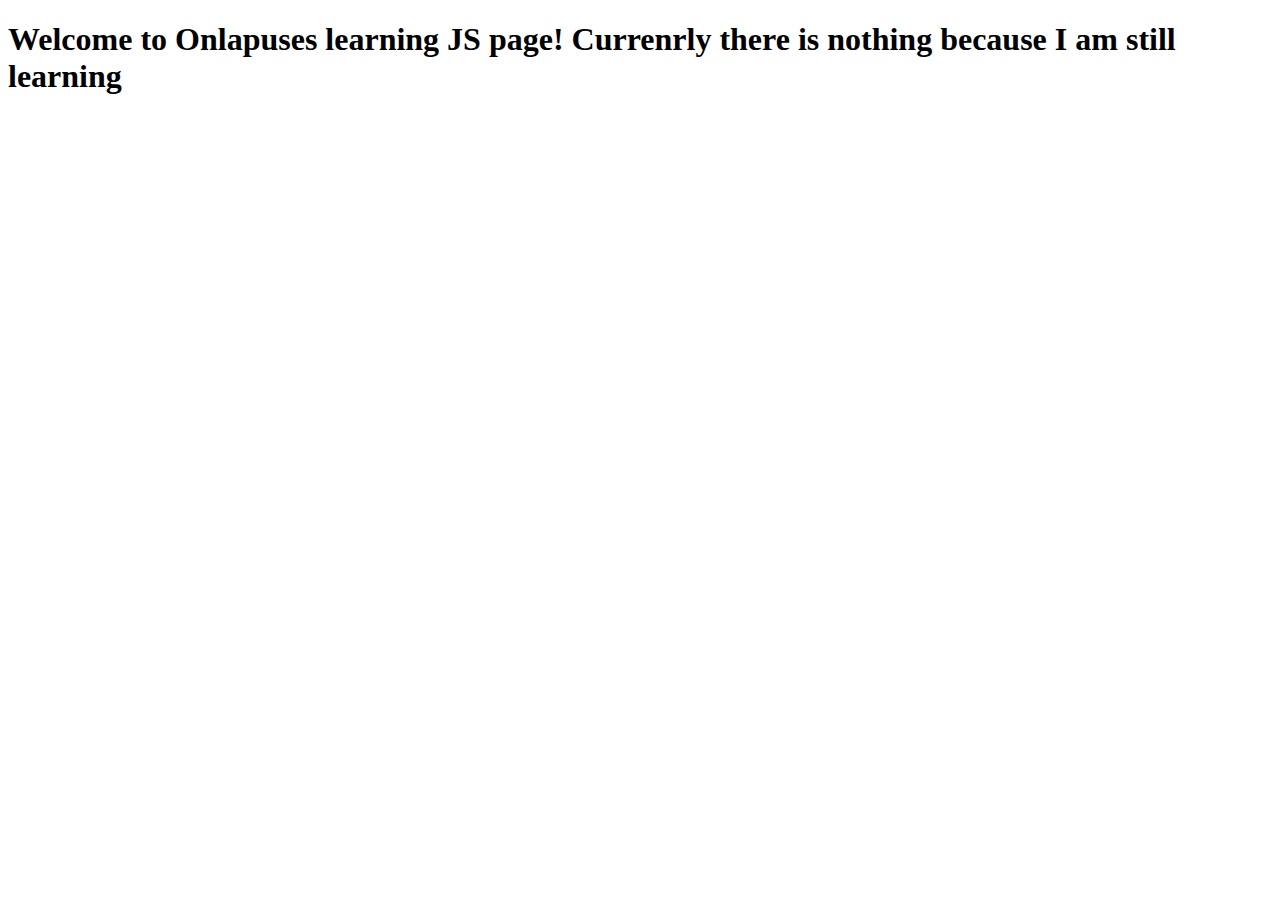
<file: index.html>
<!DOCTYPE html>
<html lang="en">
<head>
    <meta charset="UTF-8">
    <meta name="viewport" content="width=1410, initial-scale=1.0">
    <title>Document</title>
</head>
<body>
    <h1>Welcome to Onlapuses learning JS page! Currenrly there is nothing because I am still learning</h1>
</body>
</html>
</file>
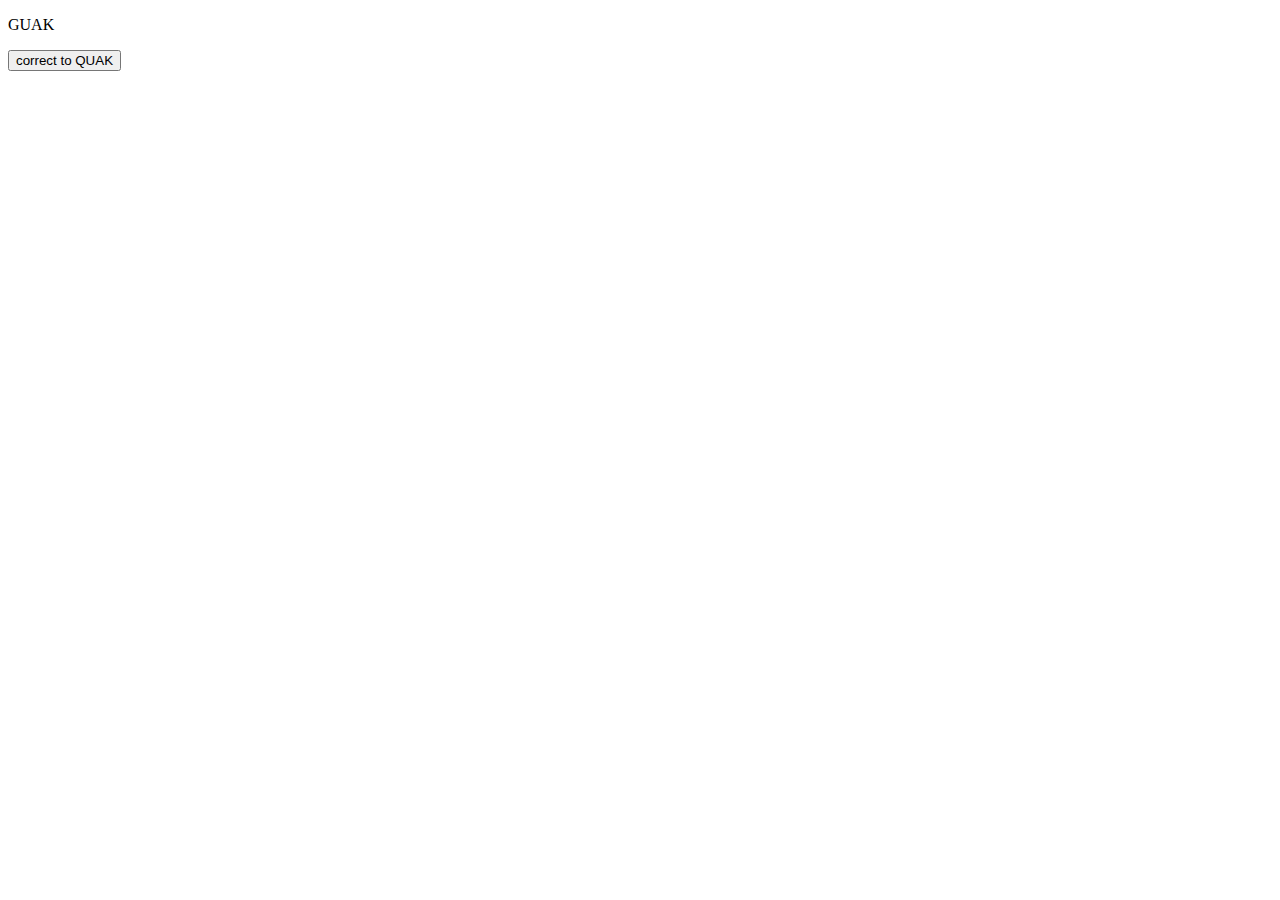
<file: common-js/main.html>
<!DOCTYPE html>
<html lang="en">
<head>
    <meta charset="UTF-8">
    <meta name="viewport" content="width=device-width, initial-scale=1.0">
    <title>Document</title>
</head>
<body>
    <p id="cool_Triple-A_Project">GUAK</p>

    <button type="button" onclick="MyShyza()">correct to QUAK</button>
    
    <script src="Beh.js"></script>

</body>
</html>
</file>
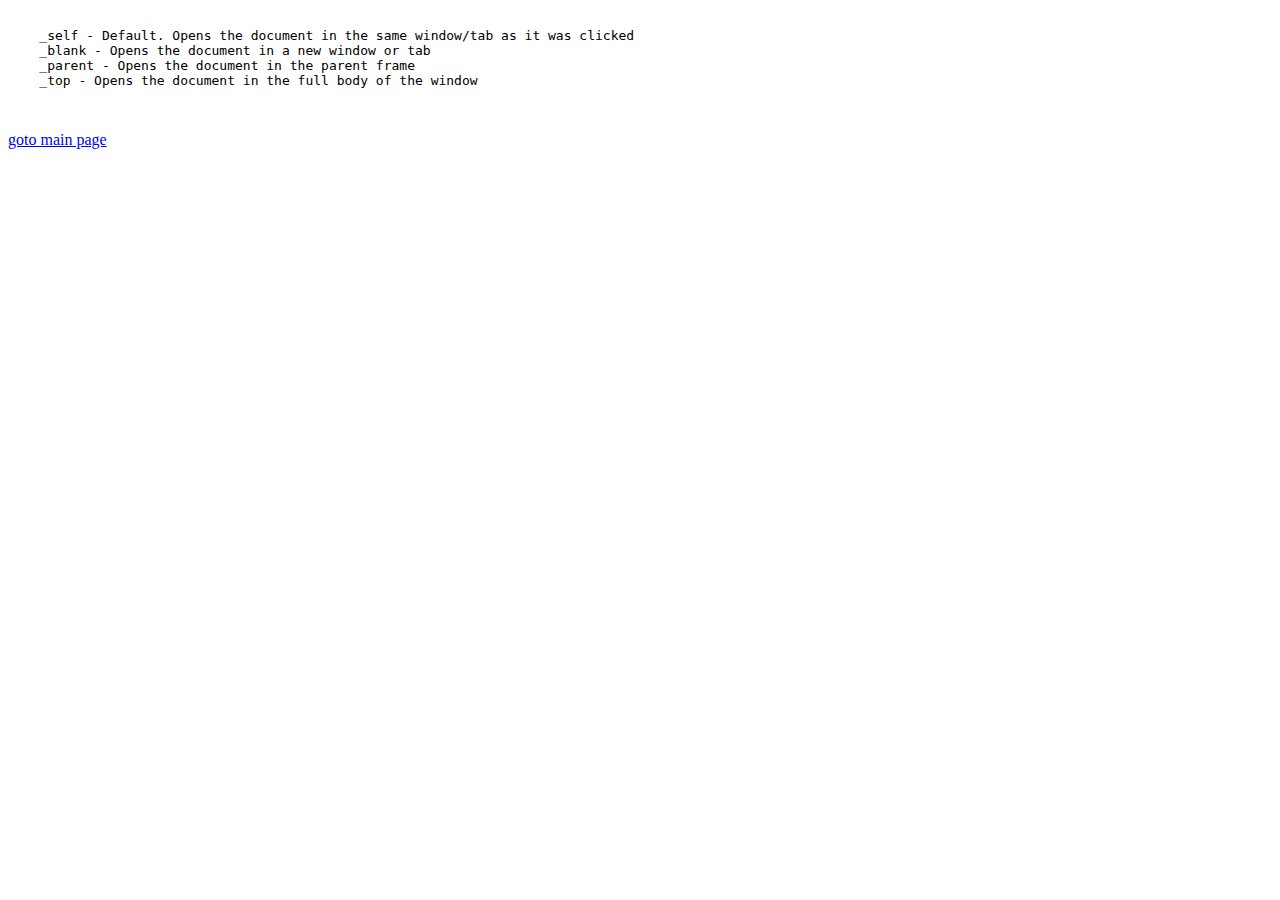
<file: no-js/html/a_reference.html>
<!DOCTYPE html>
<html lang="en">
<head>
    <meta charset="UTF-8">
    <meta name="viewport" content="width=device-width, initial-scale=1.0">
    <title>Document</title>
</head>
<body>
    <pre>
        
    _self - Default. Opens the document in the same window/tab as it was clicked
    _blank - Opens the document in a new window or tab
    _parent - Opens the document in the parent frame
    _top - Opens the document in the full body of the window

    </pre>
    <a href="../../index.html">goto main page</a>
</body>
</html>
</file>
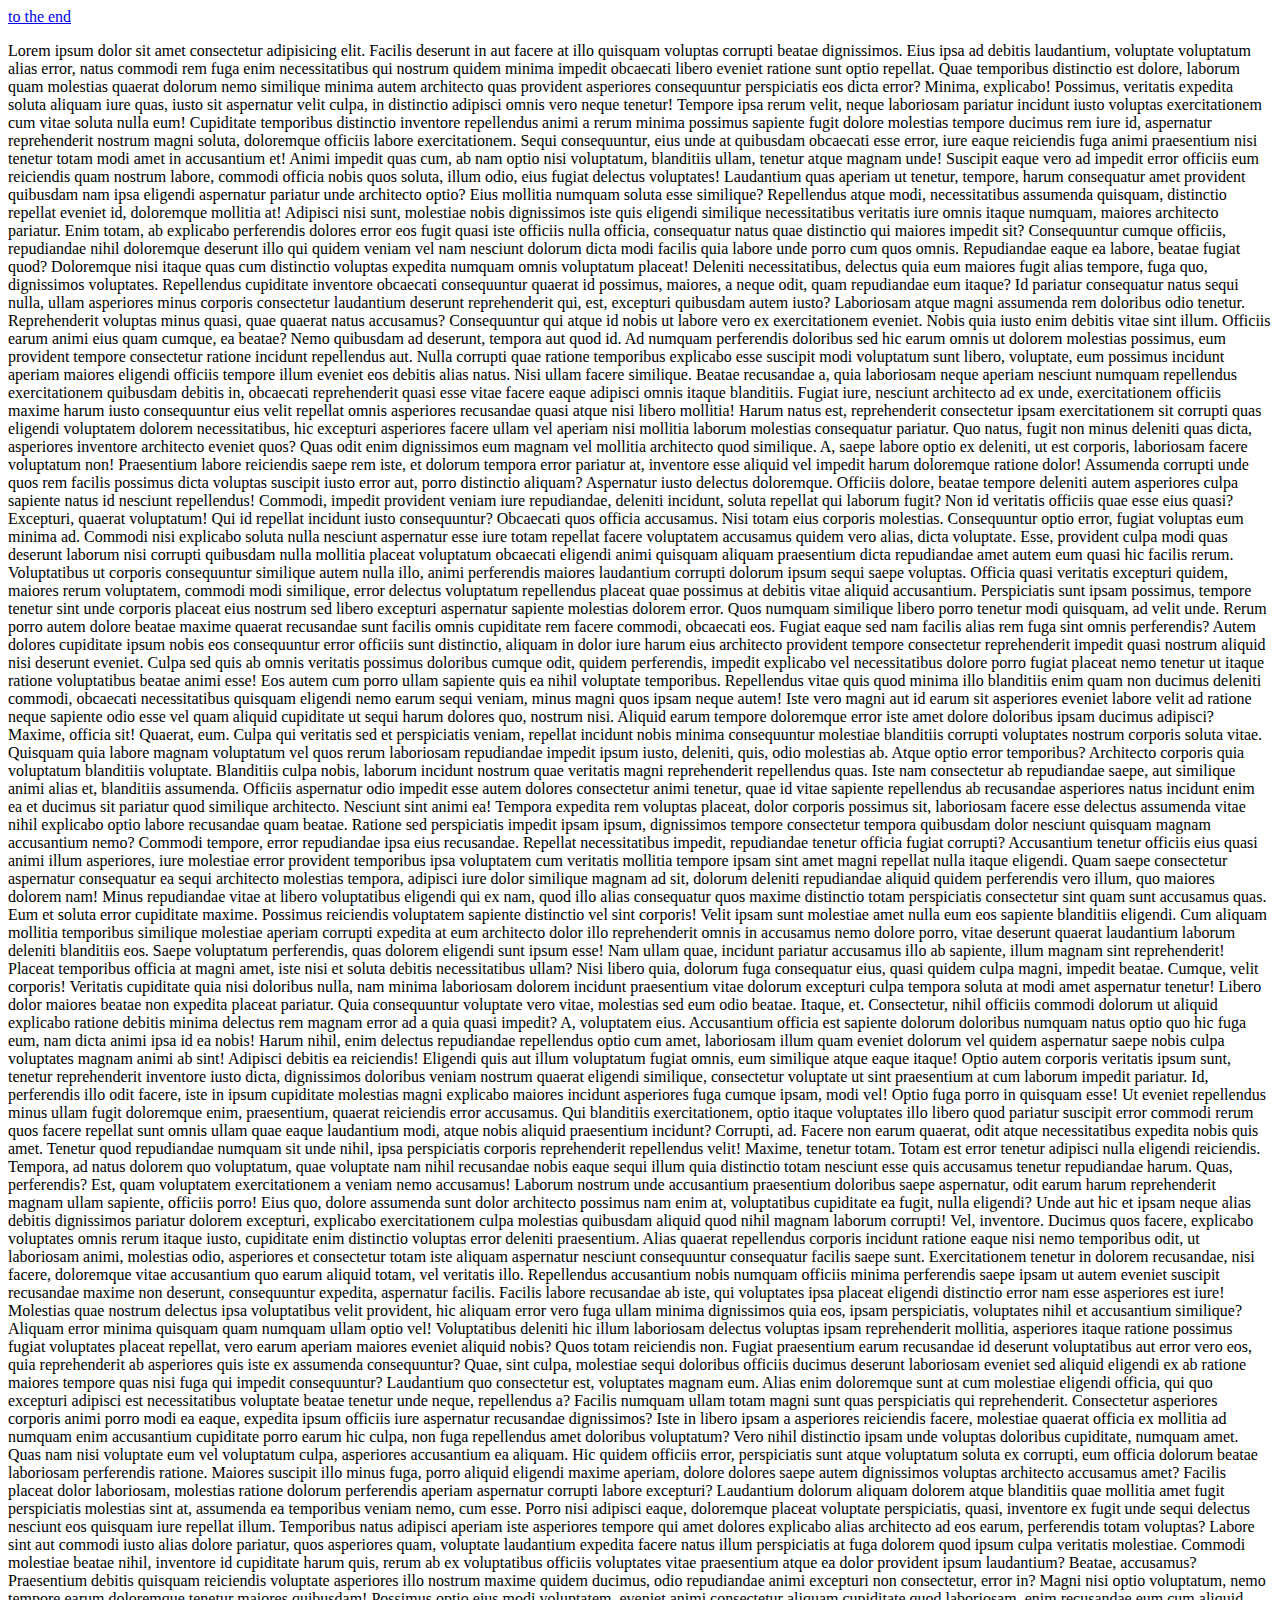
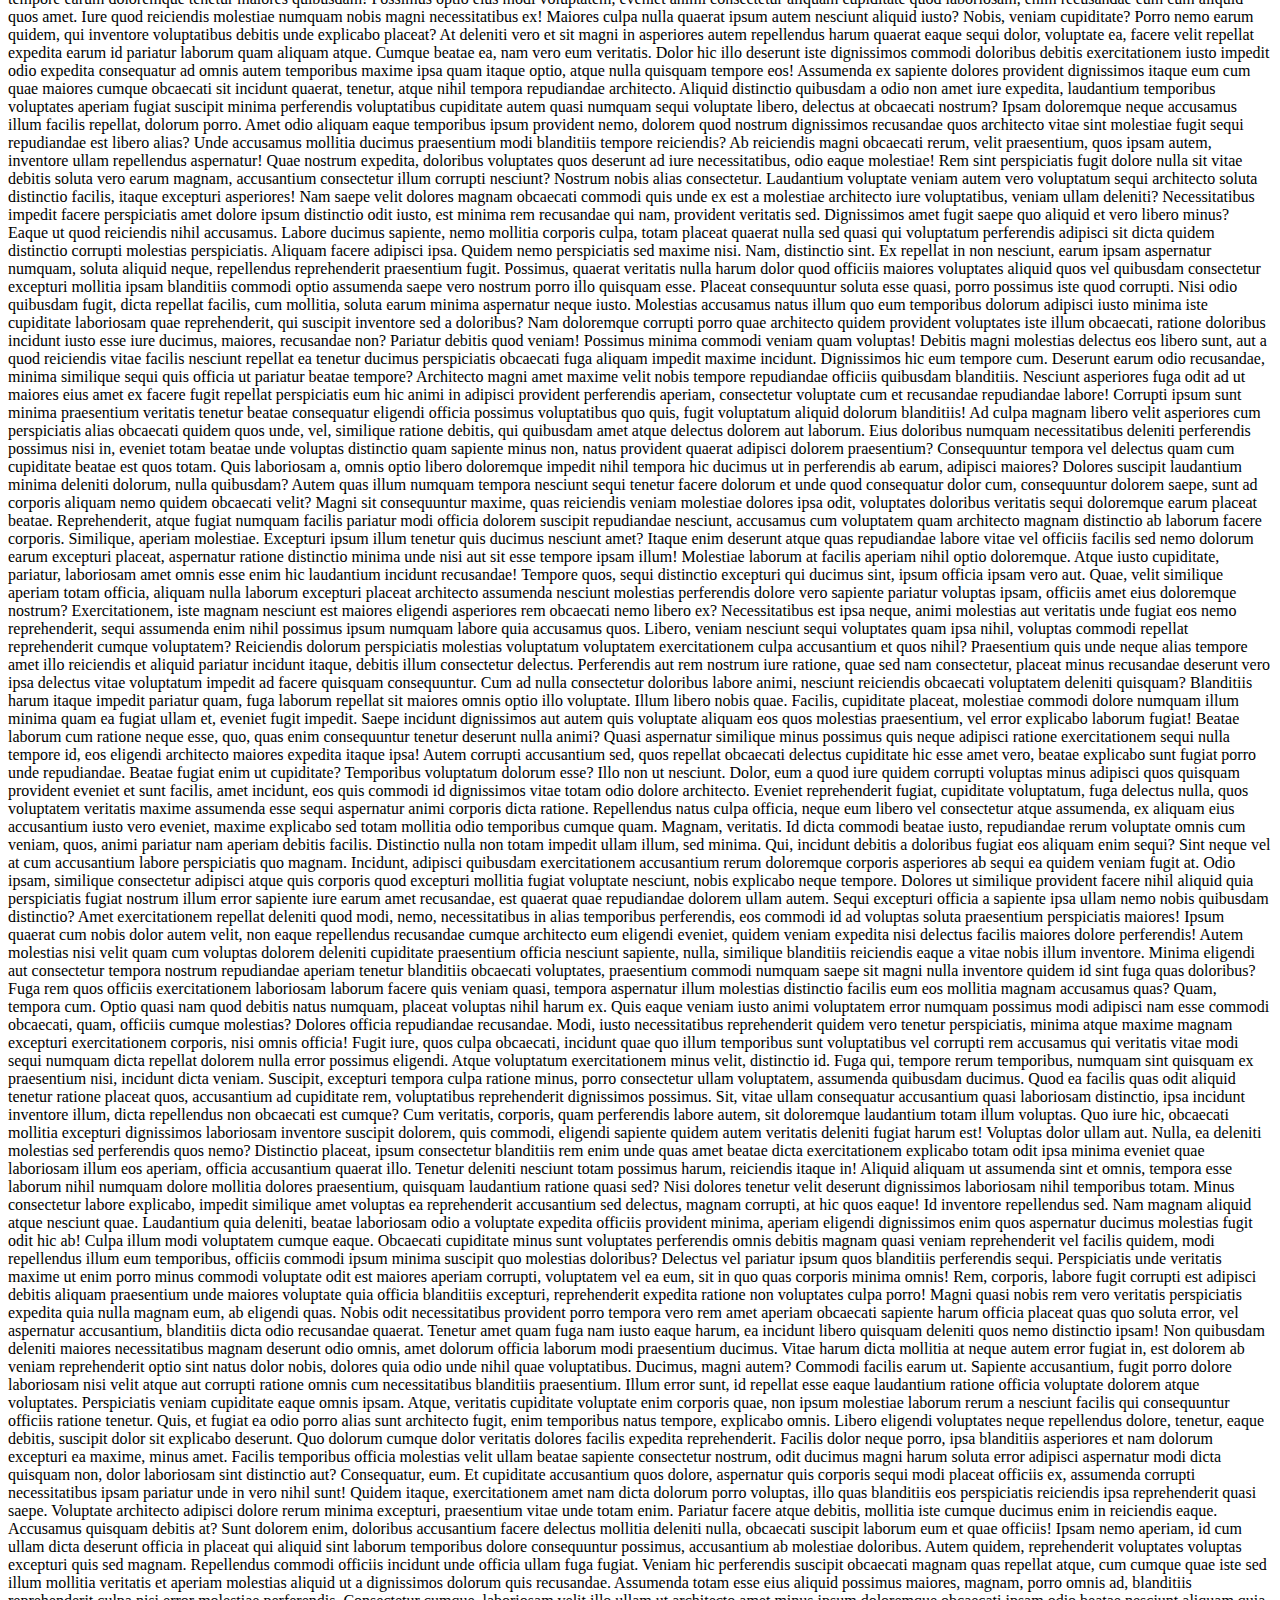
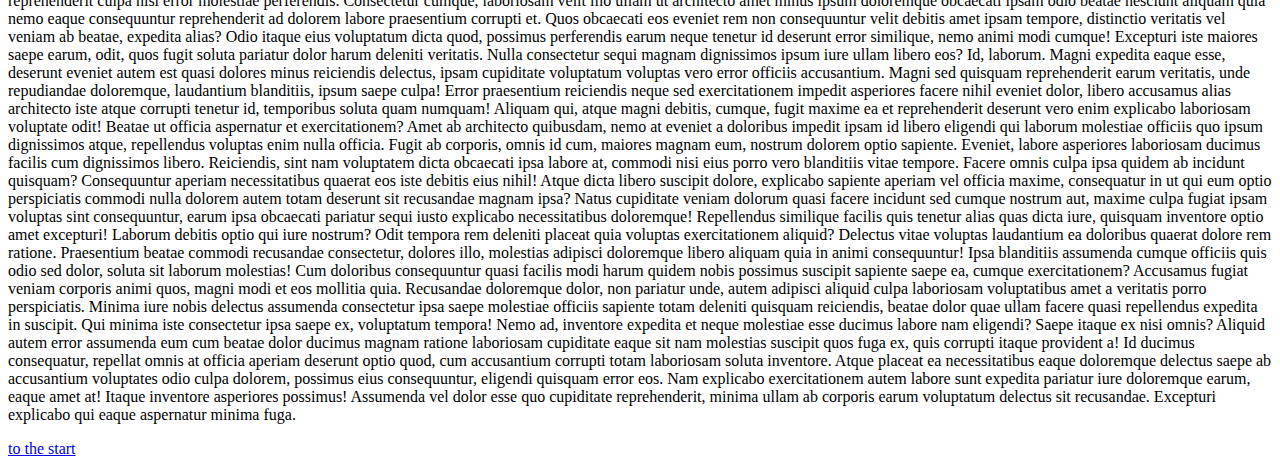
<file: no-js/html/bookmark.html>
<!DOCTYPE html>
<html lang="en">
<head>
    <meta charset="UTF-8">
    <meta name="viewport" content="width=device-width, initial-scale=1.0">
    <title>Document</title>
</head>
<body>
    <a id="start" href="#end">to the end</a>

    <p>Lorem ipsum dolor sit amet consectetur adipisicing elit. Facilis deserunt in aut facere at illo quisquam voluptas corrupti beatae dignissimos. Eius ipsa ad debitis laudantium, voluptate voluptatum alias error, natus commodi rem fuga enim necessitatibus qui nostrum quidem minima impedit obcaecati libero eveniet ratione sunt optio repellat. Quae temporibus distinctio est dolore, laborum quam molestias quaerat dolorum nemo similique minima autem architecto quas provident asperiores consequuntur perspiciatis eos dicta error? Minima, explicabo! Possimus, veritatis expedita soluta aliquam iure quas, iusto sit aspernatur velit culpa, in distinctio adipisci omnis vero neque tenetur! Tempore ipsa rerum velit, neque laboriosam pariatur incidunt iusto voluptas exercitationem cum vitae soluta nulla eum! Cupiditate temporibus distinctio inventore repellendus animi a rerum minima possimus sapiente fugit dolore molestias tempore ducimus rem iure id, aspernatur reprehenderit nostrum magni soluta, doloremque officiis labore exercitationem. Sequi consequuntur, eius unde at quibusdam obcaecati esse error, iure eaque reiciendis fuga animi praesentium nisi tenetur totam modi amet in accusantium et! Animi impedit quas cum, ab nam optio nisi voluptatum, blanditiis ullam, tenetur atque magnam unde! Suscipit eaque vero ad impedit error officiis eum reiciendis quam nostrum labore, commodi officia nobis quos soluta, illum odio, eius fugiat delectus voluptates! Laudantium quas aperiam ut tenetur, tempore, harum consequatur amet provident quibusdam nam ipsa eligendi aspernatur pariatur unde architecto optio? Eius mollitia numquam soluta esse similique? Repellendus atque modi, necessitatibus assumenda quisquam, distinctio repellat eveniet id, doloremque mollitia at! Adipisci nisi sunt, molestiae nobis dignissimos iste quis eligendi similique necessitatibus veritatis iure omnis itaque numquam, maiores architecto pariatur. Enim totam, ab explicabo perferendis dolores error eos fugit quasi iste officiis nulla officia, consequatur natus quae distinctio qui maiores impedit sit? Consequuntur cumque officiis, repudiandae nihil doloremque deserunt illo qui quidem veniam vel nam nesciunt dolorum dicta modi facilis quia labore unde porro cum quos omnis. Repudiandae eaque ea labore, beatae fugiat quod? Doloremque nisi itaque quas cum distinctio voluptas expedita numquam omnis voluptatum placeat! Deleniti necessitatibus, delectus quia eum maiores fugit alias tempore, fuga quo, dignissimos voluptates. Repellendus cupiditate inventore obcaecati consequuntur quaerat id possimus, maiores, a neque odit, quam repudiandae eum itaque? Id pariatur consequatur natus sequi nulla, ullam asperiores minus corporis consectetur laudantium deserunt reprehenderit qui, est, excepturi quibusdam autem iusto? Laboriosam atque magni assumenda rem doloribus odio tenetur. Reprehenderit voluptas minus quasi, quae quaerat natus accusamus? Consequuntur qui atque id nobis ut labore vero ex exercitationem eveniet. Nobis quia iusto enim debitis vitae sint illum. Officiis earum animi eius quam cumque, ea beatae? Nemo quibusdam ad deserunt, tempora aut quod id. Ad numquam perferendis doloribus sed hic earum omnis ut dolorem molestias possimus, eum provident tempore consectetur ratione incidunt repellendus aut. Nulla corrupti quae ratione temporibus explicabo esse suscipit modi voluptatum sunt libero, voluptate, eum possimus incidunt aperiam maiores eligendi officiis tempore illum eveniet eos debitis alias natus. Nisi ullam facere similique. Beatae recusandae a, quia laboriosam neque aperiam nesciunt numquam repellendus exercitationem quibusdam debitis in, obcaecati reprehenderit quasi esse vitae facere eaque adipisci omnis itaque blanditiis. Fugiat iure, nesciunt architecto ad ex unde, exercitationem officiis maxime harum iusto consequuntur eius velit repellat omnis asperiores recusandae quasi atque nisi libero mollitia! Harum natus est, reprehenderit consectetur ipsam exercitationem sit corrupti quas eligendi voluptatem dolorem necessitatibus, hic excepturi asperiores facere ullam vel aperiam nisi mollitia laborum molestias consequatur pariatur. Quo natus, fugit non minus deleniti quas dicta, asperiores inventore architecto eveniet quos? Quas odit enim dignissimos eum magnam vel mollitia architecto quod similique. A, saepe labore optio ex deleniti, ut est corporis, laboriosam facere voluptatum non! Praesentium labore reiciendis saepe rem iste, et dolorum tempora error pariatur at, inventore esse aliquid vel impedit harum doloremque ratione dolor! Assumenda corrupti unde quos rem facilis possimus dicta voluptas suscipit iusto error aut, porro distinctio aliquam? Aspernatur iusto delectus doloremque. Officiis dolore, beatae tempore deleniti autem asperiores culpa sapiente natus id nesciunt repellendus! Commodi, impedit provident veniam iure repudiandae, deleniti incidunt, soluta repellat qui laborum fugit? Non id veritatis officiis quae esse eius quasi? Excepturi, quaerat voluptatum! Qui id repellat incidunt iusto consequuntur? Obcaecati quos officia accusamus. Nisi totam eius corporis molestias. Consequuntur optio error, fugiat voluptas eum minima ad. Commodi nisi explicabo soluta nulla nesciunt aspernatur esse iure totam repellat facere voluptatem accusamus quidem vero alias, dicta voluptate. Esse, provident culpa modi quas deserunt laborum nisi corrupti quibusdam nulla mollitia placeat voluptatum obcaecati eligendi animi quisquam aliquam praesentium dicta repudiandae amet autem eum quasi hic facilis rerum. Voluptatibus ut corporis consequuntur similique autem nulla illo, animi perferendis maiores laudantium corrupti dolorum ipsum sequi saepe voluptas. Officia quasi veritatis excepturi quidem, maiores rerum voluptatem, commodi modi similique, error delectus voluptatum repellendus placeat quae possimus at debitis vitae aliquid accusantium. Perspiciatis sunt ipsam possimus, tempore tenetur sint unde corporis placeat eius nostrum sed libero excepturi aspernatur sapiente molestias dolorem error. Quos numquam similique libero porro tenetur modi quisquam, ad velit unde. Rerum porro autem dolore beatae maxime quaerat recusandae sunt facilis omnis cupiditate rem facere commodi, obcaecati eos. Fugiat eaque sed nam facilis alias rem fuga sint omnis perferendis? Autem dolores cupiditate ipsum nobis eos consequuntur error officiis sunt distinctio, aliquam in dolor iure harum eius architecto provident tempore consectetur reprehenderit impedit quasi nostrum aliquid nisi deserunt eveniet. Culpa sed quis ab omnis veritatis possimus doloribus cumque odit, quidem perferendis, impedit explicabo vel necessitatibus dolore porro fugiat placeat nemo tenetur ut itaque ratione voluptatibus beatae animi esse! Eos autem cum porro ullam sapiente quis ea nihil voluptate temporibus. Repellendus vitae quis quod minima illo blanditiis enim quam non ducimus deleniti commodi, obcaecati necessitatibus quisquam eligendi nemo earum sequi veniam, minus magni quos ipsam neque autem! Iste vero magni aut id earum sit asperiores eveniet labore velit ad ratione neque sapiente odio esse vel quam aliquid cupiditate ut sequi harum dolores quo, nostrum nisi. Aliquid earum tempore doloremque error iste amet dolore doloribus ipsam ducimus adipisci? Maxime, officia sit! Quaerat, eum. Culpa qui veritatis sed et perspiciatis veniam, repellat incidunt nobis minima consequuntur molestiae blanditiis corrupti voluptates nostrum corporis soluta vitae. Quisquam quia labore magnam voluptatum vel quos rerum laboriosam repudiandae impedit ipsum iusto, deleniti, quis, odio molestias ab. Atque optio error temporibus? Architecto corporis quia voluptatum blanditiis voluptate. Blanditiis culpa nobis, laborum incidunt nostrum quae veritatis magni reprehenderit repellendus quas. Iste nam consectetur ab repudiandae saepe, aut similique animi alias et, blanditiis assumenda. Officiis aspernatur odio impedit esse autem dolores consectetur animi tenetur, quae id vitae sapiente repellendus ab recusandae asperiores natus incidunt enim ea et ducimus sit pariatur quod similique architecto. Nesciunt sint animi ea! Tempora expedita rem voluptas placeat, dolor corporis possimus sit, laboriosam facere esse delectus assumenda vitae nihil explicabo optio labore recusandae quam beatae. Ratione sed perspiciatis impedit ipsam ipsum, dignissimos tempore consectetur tempora quibusdam dolor nesciunt quisquam magnam accusantium nemo? Commodi tempore, error repudiandae ipsa eius recusandae. Repellat necessitatibus impedit, repudiandae tenetur officia fugiat corrupti? Accusantium tenetur officiis eius quasi animi illum asperiores, iure molestiae error provident temporibus ipsa voluptatem cum veritatis mollitia tempore ipsam sint amet magni repellat nulla itaque eligendi. Quam saepe consectetur aspernatur consequatur ea sequi architecto molestias tempora, adipisci iure dolor similique magnam ad sit, dolorum deleniti repudiandae aliquid quidem perferendis vero illum, quo maiores dolorem nam! Minus repudiandae vitae at libero voluptatibus eligendi qui ex nam, quod illo alias consequatur quos maxime distinctio totam perspiciatis consectetur sint quam sunt accusamus quas. Eum et soluta error cupiditate maxime. Possimus reiciendis voluptatem sapiente distinctio vel sint corporis! Velit ipsam sunt molestiae amet nulla eum eos sapiente blanditiis eligendi. Cum aliquam mollitia temporibus similique molestiae aperiam corrupti expedita at eum architecto dolor illo reprehenderit omnis in accusamus nemo dolore porro, vitae deserunt quaerat laudantium laborum deleniti blanditiis eos. Saepe voluptatum perferendis, quas dolorem eligendi sunt ipsum esse! Nam ullam quae, incidunt pariatur accusamus illo ab sapiente, illum magnam sint reprehenderit! Placeat temporibus officia at magni amet, iste nisi et soluta debitis necessitatibus ullam? Nisi libero quia, dolorum fuga consequatur eius, quasi quidem culpa magni, impedit beatae. Cumque, velit corporis! Veritatis cupiditate quia nisi doloribus nulla, nam minima laboriosam dolorem incidunt praesentium vitae dolorum excepturi culpa tempora soluta at modi amet aspernatur tenetur! Libero dolor maiores beatae non expedita placeat pariatur. Quia consequuntur voluptate vero vitae, molestias sed eum odio beatae. Itaque, et. Consectetur, nihil officiis commodi dolorum ut aliquid explicabo ratione debitis minima delectus rem magnam error ad a quia quasi impedit? A, voluptatem eius. Accusantium officia est sapiente dolorum doloribus numquam natus optio quo hic fuga eum, nam dicta animi ipsa id ea nobis! Harum nihil, enim delectus repudiandae repellendus optio cum amet, laboriosam illum quam eveniet dolorum vel quidem aspernatur saepe nobis culpa voluptates magnam animi ab sint! Adipisci debitis ea reiciendis! Eligendi quis aut illum voluptatum fugiat omnis, eum similique atque eaque itaque! Optio autem corporis veritatis ipsum sunt, tenetur reprehenderit inventore iusto dicta, dignissimos doloribus veniam nostrum quaerat eligendi similique, consectetur voluptate ut sint praesentium at cum laborum impedit pariatur. Id, perferendis illo odit facere, iste in ipsum cupiditate molestias magni explicabo maiores incidunt asperiores fuga cumque ipsam, modi vel! Optio fuga porro in quisquam esse! Ut eveniet repellendus minus ullam fugit doloremque enim, praesentium, quaerat reiciendis error accusamus. Qui blanditiis exercitationem, optio itaque voluptates illo libero quod pariatur suscipit error commodi rerum quos facere repellat sunt omnis ullam quae eaque laudantium modi, atque nobis aliquid praesentium incidunt? Corrupti, ad. Facere non earum quaerat, odit atque necessitatibus expedita nobis quis amet. Tenetur quod repudiandae numquam sit unde nihil, ipsa perspiciatis corporis reprehenderit repellendus velit! Maxime, tenetur totam. Totam est error tenetur adipisci nulla eligendi reiciendis. Tempora, ad natus dolorem quo voluptatum, quae voluptate nam nihil recusandae nobis eaque sequi illum quia distinctio totam nesciunt esse quis accusamus tenetur repudiandae harum. Quas, perferendis? Est, quam voluptatem exercitationem a veniam nemo accusamus! Laborum nostrum unde accusantium praesentium doloribus saepe aspernatur, odit earum harum reprehenderit magnam ullam sapiente, officiis porro! Eius quo, dolore assumenda sunt dolor architecto possimus nam enim at, voluptatibus cupiditate ea fugit, nulla eligendi? Unde aut hic et ipsam neque alias debitis dignissimos pariatur dolorem excepturi, explicabo exercitationem culpa molestias quibusdam aliquid quod nihil magnam laborum corrupti! Vel, inventore. Ducimus quos facere, explicabo voluptates omnis rerum itaque iusto, cupiditate enim distinctio voluptas error deleniti praesentium. Alias quaerat repellendus corporis incidunt ratione eaque nisi nemo temporibus odit, ut laboriosam animi, molestias odio, asperiores et consectetur totam iste aliquam aspernatur nesciunt consequuntur consequatur facilis saepe sunt. Exercitationem tenetur in dolorem recusandae, nisi facere, doloremque vitae accusantium quo earum aliquid totam, vel veritatis illo. Repellendus accusantium nobis numquam officiis minima perferendis saepe ipsam ut autem eveniet suscipit recusandae maxime non deserunt, consequuntur expedita, aspernatur facilis. Facilis labore recusandae ab iste, qui voluptates ipsa placeat eligendi distinctio error nam esse asperiores est iure! Molestias quae nostrum delectus ipsa voluptatibus velit provident, hic aliquam error vero fuga ullam minima dignissimos quia eos, ipsam perspiciatis, voluptates nihil et accusantium similique? Aliquam error minima quisquam quam numquam ullam optio vel! Voluptatibus deleniti hic illum laboriosam delectus voluptas ipsam reprehenderit mollitia, asperiores itaque ratione possimus fugiat voluptates placeat repellat, vero earum aperiam maiores eveniet aliquid nobis? Quos totam reiciendis non. Fugiat praesentium earum recusandae id deserunt voluptatibus aut error vero eos, quia reprehenderit ab asperiores quis iste ex assumenda consequuntur? Quae, sint culpa, molestiae sequi doloribus officiis ducimus deserunt laboriosam eveniet sed aliquid eligendi ex ab ratione maiores tempore quas nisi fuga qui impedit consequuntur? Laudantium quo consectetur est, voluptates magnam eum. Alias enim doloremque sunt at cum molestiae eligendi officia, qui quo excepturi adipisci est necessitatibus voluptate beatae tenetur unde neque, repellendus a? Facilis numquam ullam totam magni sunt quas perspiciatis qui reprehenderit. Consectetur asperiores corporis animi porro modi ea eaque, expedita ipsum officiis iure aspernatur recusandae dignissimos? Iste in libero ipsam a asperiores reiciendis facere, molestiae quaerat officia ex mollitia ad numquam enim accusantium cupiditate porro earum hic culpa, non fuga repellendus amet doloribus voluptatum? Vero nihil distinctio ipsam unde voluptas doloribus cupiditate, numquam amet. Quas nam nisi voluptate eum vel voluptatum culpa, asperiores accusantium ea aliquam. Hic quidem officiis error, perspiciatis sunt atque voluptatum soluta ex corrupti, eum officia dolorum beatae laboriosam perferendis ratione. Maiores suscipit illo minus fuga, porro aliquid eligendi maxime aperiam, dolore dolores saepe autem dignissimos voluptas architecto accusamus amet? Facilis placeat dolor laboriosam, molestias ratione dolorum perferendis aperiam aspernatur corrupti labore excepturi? Laudantium dolorum aliquam dolorem atque blanditiis quae mollitia amet fugit perspiciatis molestias sint at, assumenda ea temporibus veniam nemo, cum esse. Porro nisi adipisci eaque, doloremque placeat voluptate perspiciatis, quasi, inventore ex fugit unde sequi delectus nesciunt eos quisquam iure repellat illum. Temporibus natus adipisci aperiam iste asperiores tempore qui amet dolores explicabo alias architecto ad eos earum, perferendis totam voluptas? Labore sint aut commodi iusto alias dolore pariatur, quos asperiores quam, voluptate laudantium expedita facere natus illum perspiciatis at fuga dolorem quod ipsum culpa veritatis molestiae. Commodi molestiae beatae nihil, inventore id cupiditate harum quis, rerum ab ex voluptatibus officiis voluptates vitae praesentium atque ea dolor provident ipsum laudantium? Beatae, accusamus? Praesentium debitis quisquam reiciendis voluptate asperiores illo nostrum maxime quidem ducimus, odio repudiandae animi excepturi non consectetur, error in? Magni nisi optio voluptatum, nemo tempore earum doloremque tenetur maiores quibusdam! Possimus optio eius modi voluptatem, eveniet animi consectetur aliquam cupiditate quod laboriosam, enim recusandae eum cum aliquid quos amet. Iure quod reiciendis molestiae numquam nobis magni necessitatibus ex! Maiores culpa nulla quaerat ipsum autem nesciunt aliquid iusto? Nobis, veniam cupiditate? Porro nemo earum quidem, qui inventore voluptatibus debitis unde explicabo placeat? At deleniti vero et sit magni in asperiores autem repellendus harum quaerat eaque sequi dolor, voluptate ea, facere velit repellat expedita earum id pariatur laborum quam aliquam atque. Cumque beatae ea, nam vero eum veritatis. Dolor hic illo deserunt iste dignissimos commodi doloribus debitis exercitationem iusto impedit odio expedita consequatur ad omnis autem temporibus maxime ipsa quam itaque optio, atque nulla quisquam tempore eos! Assumenda ex sapiente dolores provident dignissimos itaque eum cum quae maiores cumque obcaecati sit incidunt quaerat, tenetur, atque nihil tempora repudiandae architecto. Aliquid distinctio quibusdam a odio non amet iure expedita, laudantium temporibus voluptates aperiam fugiat suscipit minima perferendis voluptatibus cupiditate autem quasi numquam sequi voluptate libero, delectus at obcaecati nostrum? Ipsam doloremque neque accusamus illum facilis repellat, dolorum porro. Amet odio aliquam eaque temporibus ipsum provident nemo, dolorem quod nostrum dignissimos recusandae quos architecto vitae sint molestiae fugit sequi repudiandae est libero alias? Unde accusamus mollitia ducimus praesentium modi blanditiis tempore reiciendis? Ab reiciendis magni obcaecati rerum, velit praesentium, quos ipsam autem, inventore ullam repellendus aspernatur! Quae nostrum expedita, doloribus voluptates quos deserunt ad iure necessitatibus, odio eaque molestiae! Rem sint perspiciatis fugit dolore nulla sit vitae debitis soluta vero earum magnam, accusantium consectetur illum corrupti nesciunt? Nostrum nobis alias consectetur. Laudantium voluptate veniam autem vero voluptatum sequi architecto soluta distinctio facilis, itaque excepturi asperiores! Nam saepe velit dolores magnam obcaecati commodi quis unde ex est a molestiae architecto iure voluptatibus, veniam ullam deleniti? Necessitatibus impedit facere perspiciatis amet dolore ipsum distinctio odit iusto, est minima rem recusandae qui nam, provident veritatis sed. Dignissimos amet fugit saepe quo aliquid et vero libero minus? Eaque ut quod reiciendis nihil accusamus. Labore ducimus sapiente, nemo mollitia corporis culpa, totam placeat quaerat nulla sed quasi qui voluptatum perferendis adipisci sit dicta quidem distinctio corrupti molestias perspiciatis. Aliquam facere adipisci ipsa. Quidem nemo perspiciatis sed maxime nisi. Nam, distinctio sint. Ex repellat in non nesciunt, earum ipsam aspernatur numquam, soluta aliquid neque, repellendus reprehenderit praesentium fugit. Possimus, quaerat veritatis nulla harum dolor quod officiis maiores voluptates aliquid quos vel quibusdam consectetur excepturi mollitia ipsam blanditiis commodi optio assumenda saepe vero nostrum porro illo quisquam esse. Placeat consequuntur soluta esse quasi, porro possimus iste quod corrupti. Nisi odio quibusdam fugit, dicta repellat facilis, cum mollitia, soluta earum minima aspernatur neque iusto. Molestias accusamus natus illum quo eum temporibus dolorum adipisci iusto minima iste cupiditate laboriosam quae reprehenderit, qui suscipit inventore sed a doloribus? Nam doloremque corrupti porro quae architecto quidem provident voluptates iste illum obcaecati, ratione doloribus incidunt iusto esse iure ducimus, maiores, recusandae non? Pariatur debitis quod veniam! Possimus minima commodi veniam quam voluptas! Debitis magni molestias delectus eos libero sunt, aut a quod reiciendis vitae facilis nesciunt repellat ea tenetur ducimus perspiciatis obcaecati fuga aliquam impedit maxime incidunt. Dignissimos hic eum tempore cum. Deserunt earum odio recusandae, minima similique sequi quis officia ut pariatur beatae tempore? Architecto magni amet maxime velit nobis tempore repudiandae officiis quibusdam blanditiis. Nesciunt asperiores fuga odit ad ut maiores eius amet ex facere fugit repellat perspiciatis eum hic animi in adipisci provident perferendis aperiam, consectetur voluptate cum et recusandae repudiandae labore! Corrupti ipsum sunt minima praesentium veritatis tenetur beatae consequatur eligendi officia possimus voluptatibus quo quis, fugit voluptatum aliquid dolorum blanditiis! Ad culpa magnam libero velit asperiores cum perspiciatis alias obcaecati quidem quos unde, vel, similique ratione debitis, qui quibusdam amet atque delectus dolorem aut laborum. Eius doloribus numquam necessitatibus deleniti perferendis possimus nisi in, eveniet totam beatae unde voluptas distinctio quam sapiente minus non, natus provident quaerat adipisci dolorem praesentium? Consequuntur tempora vel delectus quam cum cupiditate beatae est quos totam. Quis laboriosam a, omnis optio libero doloremque impedit nihil tempora hic ducimus ut in perferendis ab earum, adipisci maiores? Dolores suscipit laudantium minima deleniti dolorum, nulla quibusdam? Autem quas illum numquam tempora nesciunt sequi tenetur facere dolorum et unde quod consequatur dolor cum, consequuntur dolorem saepe, sunt ad corporis aliquam nemo quidem obcaecati velit? Magni sit consequuntur maxime, quas reiciendis veniam molestiae dolores ipsa odit, voluptates doloribus veritatis sequi doloremque earum placeat beatae. Reprehenderit, atque fugiat numquam facilis pariatur modi officia dolorem suscipit repudiandae nesciunt, accusamus cum voluptatem quam architecto magnam distinctio ab laborum facere corporis. Similique, aperiam molestiae. Excepturi ipsum illum tenetur quis ducimus nesciunt amet? Itaque enim deserunt atque quas repudiandae labore vitae vel officiis facilis sed nemo dolorum earum excepturi placeat, aspernatur ratione distinctio minima unde nisi aut sit esse tempore ipsam illum! Molestiae laborum at facilis aperiam nihil optio doloremque. Atque iusto cupiditate, pariatur, laboriosam amet omnis esse enim hic laudantium incidunt recusandae! Tempore quos, sequi distinctio excepturi qui ducimus sint, ipsum officia ipsam vero aut. Quae, velit similique aperiam totam officia, aliquam nulla laborum excepturi placeat architecto assumenda nesciunt molestias perferendis dolore vero sapiente pariatur voluptas ipsam, officiis amet eius doloremque nostrum? Exercitationem, iste magnam nesciunt est maiores eligendi asperiores rem obcaecati nemo libero ex? Necessitatibus est ipsa neque, animi molestias aut veritatis unde fugiat eos nemo reprehenderit, sequi assumenda enim nihil possimus ipsum numquam labore quia accusamus quos. Libero, veniam nesciunt sequi voluptates quam ipsa nihil, voluptas commodi repellat reprehenderit cumque voluptatem? Reiciendis dolorum perspiciatis molestias voluptatum voluptatem exercitationem culpa accusantium et quos nihil? Praesentium quis unde neque alias tempore amet illo reiciendis et aliquid pariatur incidunt itaque, debitis illum consectetur delectus. Perferendis aut rem nostrum iure ratione, quae sed nam consectetur, placeat minus recusandae deserunt vero ipsa delectus vitae voluptatum impedit ad facere quisquam consequuntur. Cum ad nulla consectetur doloribus labore animi, nesciunt reiciendis obcaecati voluptatem deleniti quisquam? Blanditiis harum itaque impedit pariatur quam, fuga laborum repellat sit maiores omnis optio illo voluptate. Illum libero nobis quae. Facilis, cupiditate placeat, molestiae commodi dolore numquam illum minima quam ea fugiat ullam et, eveniet fugit impedit. Saepe incidunt dignissimos aut autem quis voluptate aliquam eos quos molestias praesentium, vel error explicabo laborum fugiat! Beatae laborum cum ratione neque esse, quo, quas enim consequuntur tenetur deserunt nulla animi? Quasi aspernatur similique minus possimus quis neque adipisci ratione exercitationem sequi nulla tempore id, eos eligendi architecto maiores expedita itaque ipsa! Autem corrupti accusantium sed, quos repellat obcaecati delectus cupiditate hic esse amet vero, beatae explicabo sunt fugiat porro unde repudiandae. Beatae fugiat enim ut cupiditate? Temporibus voluptatum dolorum esse? Illo non ut nesciunt. Dolor, eum a quod iure quidem corrupti voluptas minus adipisci quos quisquam provident eveniet et sunt facilis, amet incidunt, eos quis commodi id dignissimos vitae totam odio dolore architecto. Eveniet reprehenderit fugiat, cupiditate voluptatum, fuga delectus nulla, quos voluptatem veritatis maxime assumenda esse sequi aspernatur animi corporis dicta ratione. Repellendus natus culpa officia, neque eum libero vel consectetur atque assumenda, ex aliquam eius accusantium iusto vero eveniet, maxime explicabo sed totam mollitia odio temporibus cumque quam. Magnam, veritatis. Id dicta commodi beatae iusto, repudiandae rerum voluptate omnis cum veniam, quos, animi pariatur nam aperiam debitis facilis. Distinctio nulla non totam impedit ullam illum, sed minima. Qui, incidunt debitis a doloribus fugiat eos aliquam enim sequi? Sint neque vel at cum accusantium labore perspiciatis quo magnam. Incidunt, adipisci quibusdam exercitationem accusantium rerum doloremque corporis asperiores ab sequi ea quidem veniam fugit at. Odio ipsam, similique consectetur adipisci atque quis corporis quod excepturi mollitia fugiat voluptate nesciunt, nobis explicabo neque tempore. Dolores ut similique provident facere nihil aliquid quia perspiciatis fugiat nostrum illum error sapiente iure earum amet recusandae, est quaerat quae repudiandae dolorem ullam autem. Sequi excepturi officia a sapiente ipsa ullam nemo nobis quibusdam distinctio? Amet exercitationem repellat deleniti quod modi, nemo, necessitatibus in alias temporibus perferendis, eos commodi id ad voluptas soluta praesentium perspiciatis maiores! Ipsum quaerat cum nobis dolor autem velit, non eaque repellendus recusandae cumque architecto eum eligendi eveniet, quidem veniam expedita nisi delectus facilis maiores dolore perferendis! Autem molestias nisi velit quam cum voluptas dolorem deleniti cupiditate praesentium officia nesciunt sapiente, nulla, similique blanditiis reiciendis eaque a vitae nobis illum inventore. Minima eligendi aut consectetur tempora nostrum repudiandae aperiam tenetur blanditiis obcaecati voluptates, praesentium commodi numquam saepe sit magni nulla inventore quidem id sint fuga quas doloribus? Fuga rem quos officiis exercitationem laboriosam laborum facere quis veniam quasi, tempora aspernatur illum molestias distinctio facilis eum eos mollitia magnam accusamus quas? Quam, tempora cum. Optio quasi nam quod debitis natus numquam, placeat voluptas nihil harum ex. Quis eaque veniam iusto animi voluptatem error numquam possimus modi adipisci nam esse commodi obcaecati, quam, officiis cumque molestias? Dolores officia repudiandae recusandae. Modi, iusto necessitatibus reprehenderit quidem vero tenetur perspiciatis, minima atque maxime magnam excepturi exercitationem corporis, nisi omnis officia! Fugit iure, quos culpa obcaecati, incidunt quae quo illum temporibus sunt voluptatibus vel corrupti rem accusamus qui veritatis vitae modi sequi numquam dicta repellat dolorem nulla error possimus eligendi. Atque voluptatum exercitationem minus velit, distinctio id. Fuga qui, tempore rerum temporibus, numquam sint quisquam ex praesentium nisi, incidunt dicta veniam. Suscipit, excepturi tempora culpa ratione minus, porro consectetur ullam voluptatem, assumenda quibusdam ducimus. Quod ea facilis quas odit aliquid tenetur ratione placeat quos, accusantium ad cupiditate rem, voluptatibus reprehenderit dignissimos possimus. Sit, vitae ullam consequatur accusantium quasi laboriosam distinctio, ipsa incidunt inventore illum, dicta repellendus non obcaecati est cumque? Cum veritatis, corporis, quam perferendis labore autem, sit doloremque laudantium totam illum voluptas. Quo iure hic, obcaecati mollitia excepturi dignissimos laboriosam inventore suscipit dolorem, quis commodi, eligendi sapiente quidem autem veritatis deleniti fugiat harum est! Voluptas dolor ullam aut. Nulla, ea deleniti molestias sed perferendis quos nemo? Distinctio placeat, ipsum consectetur blanditiis rem enim unde quas amet beatae dicta exercitationem explicabo totam odit ipsa minima eveniet quae laboriosam illum eos aperiam, officia accusantium quaerat illo. Tenetur deleniti nesciunt totam possimus harum, reiciendis itaque in! Aliquid aliquam ut assumenda sint et omnis, tempora esse laborum nihil numquam dolore mollitia dolores praesentium, quisquam laudantium ratione quasi sed? Nisi dolores tenetur velit deserunt dignissimos laboriosam nihil temporibus totam. Minus consectetur labore explicabo, impedit similique amet voluptas ea reprehenderit accusantium sed delectus, magnam corrupti, at hic quos eaque! Id inventore repellendus sed. Nam magnam aliquid atque nesciunt quae. Laudantium quia deleniti, beatae laboriosam odio a voluptate expedita officiis provident minima, aperiam eligendi dignissimos enim quos aspernatur ducimus molestias fugit odit hic ab! Culpa illum modi voluptatem cumque eaque. Obcaecati cupiditate minus sunt voluptates perferendis omnis debitis magnam quasi veniam reprehenderit vel facilis quidem, modi repellendus illum eum temporibus, officiis commodi ipsum minima suscipit quo molestias doloribus? Delectus vel pariatur ipsum quos blanditiis perferendis sequi. Perspiciatis unde veritatis maxime ut enim porro minus commodi voluptate odit est maiores aperiam corrupti, voluptatem vel ea eum, sit in quo quas corporis minima omnis! Rem, corporis, labore fugit corrupti est adipisci debitis aliquam praesentium unde maiores voluptate quia officia blanditiis excepturi, reprehenderit expedita ratione non voluptates culpa porro! Magni quasi nobis rem vero veritatis perspiciatis expedita quia nulla magnam eum, ab eligendi quas. Nobis odit necessitatibus provident porro tempora vero rem amet aperiam obcaecati sapiente harum officia placeat quas quo soluta error, vel aspernatur accusantium, blanditiis dicta odio recusandae quaerat. Tenetur amet quam fuga nam iusto eaque harum, ea incidunt libero quisquam deleniti quos nemo distinctio ipsam! Non quibusdam deleniti maiores necessitatibus magnam deserunt odio omnis, amet dolorum officia laborum modi praesentium ducimus. Vitae harum dicta mollitia at neque autem error fugiat in, est dolorem ab veniam reprehenderit optio sint natus dolor nobis, dolores quia odio unde nihil quae voluptatibus. Ducimus, magni autem? Commodi facilis earum ut. Sapiente accusantium, fugit porro dolore laboriosam nisi velit atque aut corrupti ratione omnis cum necessitatibus blanditiis praesentium. Illum error sunt, id repellat esse eaque laudantium ratione officia voluptate dolorem atque voluptates. Perspiciatis veniam cupiditate eaque omnis ipsam. Atque, veritatis cupiditate voluptate enim corporis quae, non ipsum molestiae laborum rerum a nesciunt facilis qui consequuntur officiis ratione tenetur. Quis, et fugiat ea odio porro alias sunt architecto fugit, enim temporibus natus tempore, explicabo omnis. Libero eligendi voluptates neque repellendus dolore, tenetur, eaque debitis, suscipit dolor sit explicabo deserunt. Quo dolorum cumque dolor veritatis dolores facilis expedita reprehenderit. Facilis dolor neque porro, ipsa blanditiis asperiores et nam dolorum excepturi ea maxime, minus amet. Facilis temporibus officia molestias velit ullam beatae sapiente consectetur nostrum, odit ducimus magni harum soluta error adipisci aspernatur modi dicta quisquam non, dolor laboriosam sint distinctio aut? Consequatur, eum. Et cupiditate accusantium quos dolore, aspernatur quis corporis sequi modi placeat officiis ex, assumenda corrupti necessitatibus ipsam pariatur unde in vero nihil sunt! Quidem itaque, exercitationem amet nam dicta dolorum porro voluptas, illo quas blanditiis eos perspiciatis reiciendis ipsa reprehenderit quasi saepe. Voluptate architecto adipisci dolore rerum minima excepturi, praesentium vitae unde totam enim. Pariatur facere atque debitis, mollitia iste cumque ducimus enim in reiciendis eaque. Accusamus quisquam debitis at? Sunt dolorem enim, doloribus accusantium facere delectus mollitia deleniti nulla, obcaecati suscipit laborum eum et quae officiis! Ipsam nemo aperiam, id cum ullam dicta deserunt officia in placeat qui aliquid sint laborum temporibus dolore consequuntur possimus, accusantium ab molestiae doloribus. Autem quidem, reprehenderit voluptates voluptas excepturi quis sed magnam. Repellendus commodi officiis incidunt unde officia ullam fuga fugiat. Veniam hic perferendis suscipit obcaecati magnam quas repellat atque, cum cumque quae iste sed illum mollitia veritatis et aperiam molestias aliquid ut a dignissimos dolorum quis recusandae. Assumenda totam esse eius aliquid possimus maiores, magnam, porro omnis ad, blanditiis reprehenderit culpa nisi error molestiae perferendis. Consectetur cumque, laboriosam velit illo ullam ut architecto amet minus ipsum doloremque obcaecati ipsam odio beatae nesciunt aliquam quia nemo eaque consequuntur reprehenderit ad dolorem labore praesentium corrupti et. Quos obcaecati eos eveniet rem non consequuntur velit debitis amet ipsam tempore, distinctio veritatis vel veniam ab beatae, expedita alias? Odio itaque eius voluptatum dicta quod, possimus perferendis earum neque tenetur id deserunt error similique, nemo animi modi cumque! Excepturi iste maiores saepe earum, odit, quos fugit soluta pariatur dolor harum deleniti veritatis. Nulla consectetur sequi magnam dignissimos ipsum iure ullam libero eos? Id, laborum. Magni expedita eaque esse, deserunt eveniet autem est quasi dolores minus reiciendis delectus, ipsam cupiditate voluptatum voluptas vero error officiis accusantium. Magni sed quisquam reprehenderit earum veritatis, unde repudiandae doloremque, laudantium blanditiis, ipsum saepe culpa! Error praesentium reiciendis neque sed exercitationem impedit asperiores facere nihil eveniet dolor, libero accusamus alias architecto iste atque corrupti tenetur id, temporibus soluta quam numquam! Aliquam qui, atque magni debitis, cumque, fugit maxime ea et reprehenderit deserunt vero enim explicabo laboriosam voluptate odit! Beatae ut officia aspernatur et exercitationem? Amet ab architecto quibusdam, nemo at eveniet a doloribus impedit ipsam id libero eligendi qui laborum molestiae officiis quo ipsum dignissimos atque, repellendus voluptas enim nulla officia. Fugit ab corporis, omnis id cum, maiores magnam eum, nostrum dolorem optio sapiente. Eveniet, labore asperiores laboriosam ducimus facilis cum dignissimos libero. Reiciendis, sint nam voluptatem dicta obcaecati ipsa labore at, commodi nisi eius porro vero blanditiis vitae tempore. Facere omnis culpa ipsa quidem ab incidunt quisquam? Consequuntur aperiam necessitatibus quaerat eos iste debitis eius nihil! Atque dicta libero suscipit dolore, explicabo sapiente aperiam vel officia maxime, consequatur in ut qui eum optio perspiciatis commodi nulla dolorem autem totam deserunt sit recusandae magnam ipsa? Natus cupiditate veniam dolorum quasi facere incidunt sed cumque nostrum aut, maxime culpa fugiat ipsam voluptas sint consequuntur, earum ipsa obcaecati pariatur sequi iusto explicabo necessitatibus doloremque! Repellendus similique facilis quis tenetur alias quas dicta iure, quisquam inventore optio amet excepturi! Laborum debitis optio qui iure nostrum? Odit tempora rem deleniti placeat quia voluptas exercitationem aliquid? Delectus vitae voluptas laudantium ea doloribus quaerat dolore rem ratione. Praesentium beatae commodi recusandae consectetur, dolores illo, molestias adipisci doloremque libero aliquam quia in animi consequuntur! Ipsa blanditiis assumenda cumque officiis quis odio sed dolor, soluta sit laborum molestias! Cum doloribus consequuntur quasi facilis modi harum quidem nobis possimus suscipit sapiente saepe ea, cumque exercitationem? Accusamus fugiat veniam corporis animi quos, magni modi et eos mollitia quia. Recusandae doloremque dolor, non pariatur unde, autem adipisci aliquid culpa laboriosam voluptatibus amet a veritatis porro perspiciatis. Minima iure nobis delectus assumenda consectetur ipsa saepe molestiae officiis sapiente totam deleniti quisquam reiciendis, beatae dolor quae ullam facere quasi repellendus expedita in suscipit. Qui minima iste consectetur ipsa saepe ex, voluptatum tempora! Nemo ad, inventore expedita et neque molestiae esse ducimus labore nam eligendi? Saepe itaque ex nisi omnis? Aliquid autem error assumenda eum cum beatae dolor ducimus magnam ratione laboriosam cupiditate eaque sit nam molestias suscipit quos fuga ex, quis corrupti itaque provident a! Id ducimus consequatur, repellat omnis at officia aperiam deserunt optio quod, cum accusantium corrupti totam laboriosam soluta inventore. Atque placeat ea necessitatibus eaque doloremque delectus saepe ab accusantium voluptates odio culpa dolorem, possimus eius consequuntur, eligendi quisquam error eos. Nam explicabo exercitationem autem labore sunt expedita pariatur iure doloremque earum, eaque amet at! Itaque inventore asperiores possimus! Assumenda vel dolor esse quo cupiditate reprehenderit, minima ullam ab corporis earum voluptatum delectus sit recusandae. Excepturi explicabo qui eaque aspernatur minima fuga.</p>

    <a id="end" href="#start">to the start</a>

</body>
</html>
</file>
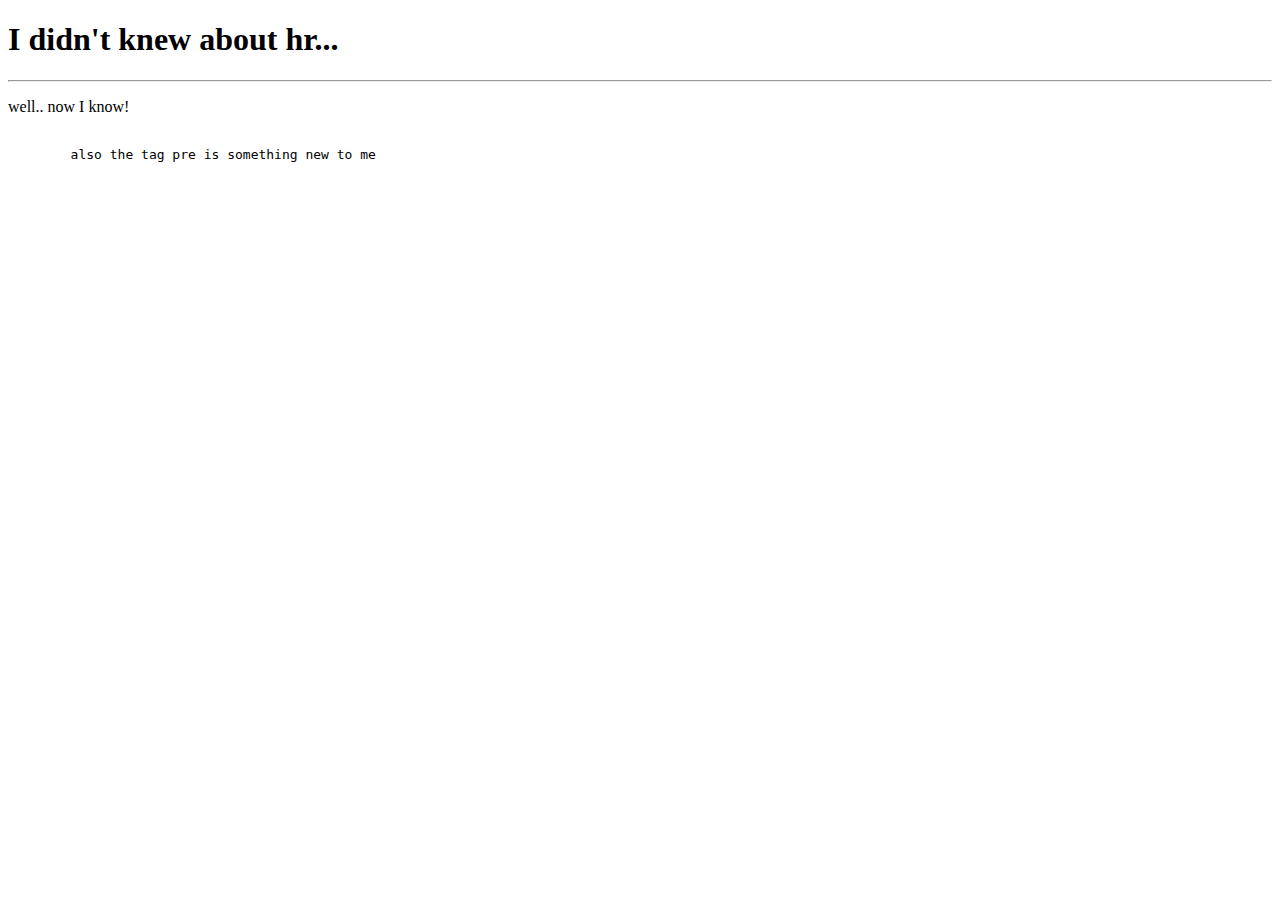
<file: no-js/html/new4MeTags.html>
<!DOCTYPE html>
<html lang="en">
<head>
    <meta charset="UTF-8">
    <meta name="viewport" content="width=device-width, initial-scale=1.0">
    <title>Document</title>
</head>
<body>
    <h1>I didn't knew about hr...</h1>
    <hr>
    <p>well.. now I know!</p>

    <pre>

        also the tag pre is something new to me

    </pre>

    <!-- text algin is for text pose-->

</body>
</html>
</file>
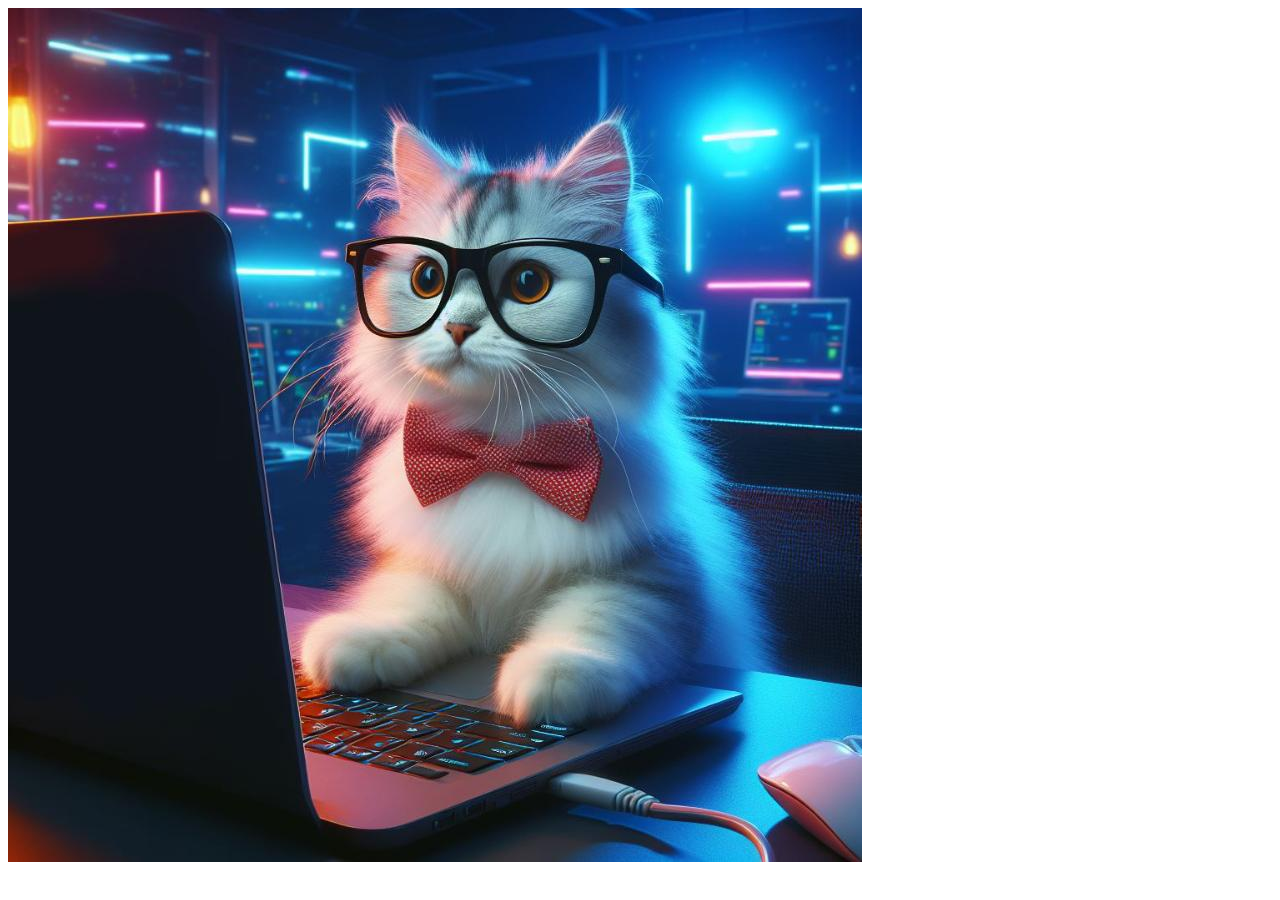
<file: no-js/html/picture.html>
<!DOCTYPE html>
<html lang="en">
<head>
    <meta charset="UTF-8">
    <meta name="viewport" content="width=device-width, initial-scale=1.0">
    <title>Document</title>
</head>
<body>
    <picture>
        <source media="(min-width: 650px)" srcset="cat.jpg">
        <source media="(min-width: 465px)" srcset="cat.jpg">
        <img src="https://www.w3schools.com/html/img_food.jpg">
      </picture> 
</body>
</html>
</file>
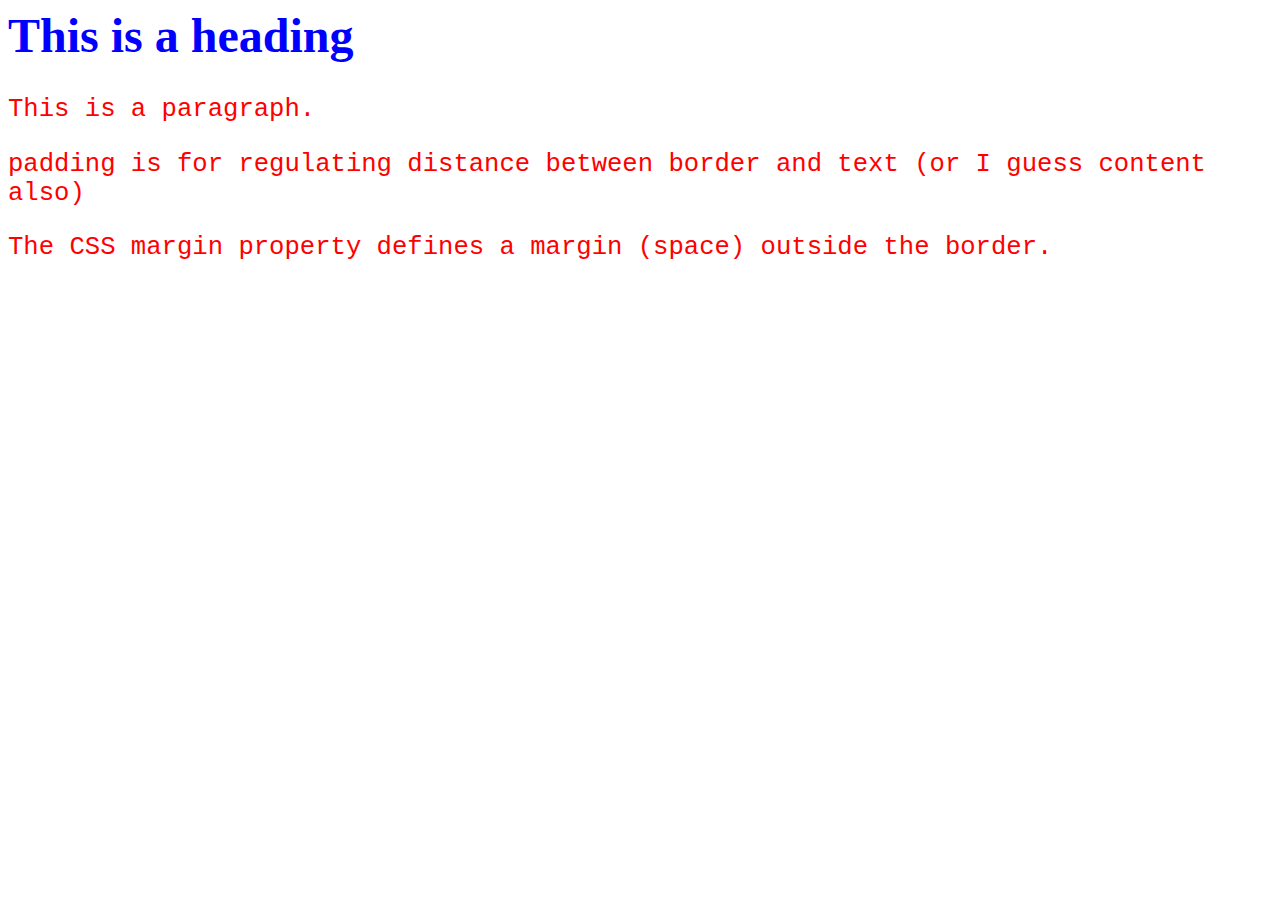
<file: no-js/html/some_css.html>
<html>
    <head>
        <style>
h1 {
  color: blue;
  font-family: verdana;
  font-size: 300%;
}
p {
  color: red;
  font-family: courier;
  font-size: 160%;
}
        </style>
    </head>
<body>

    <h1>This is a heading</h1>
    <p>This is a paragraph.</p>

    <p>padding is for regulating distance between border and text (or I guess content also)</p>
    <p>The CSS margin property defines a margin (space) outside the border.</p>

</body>
</html
</file>
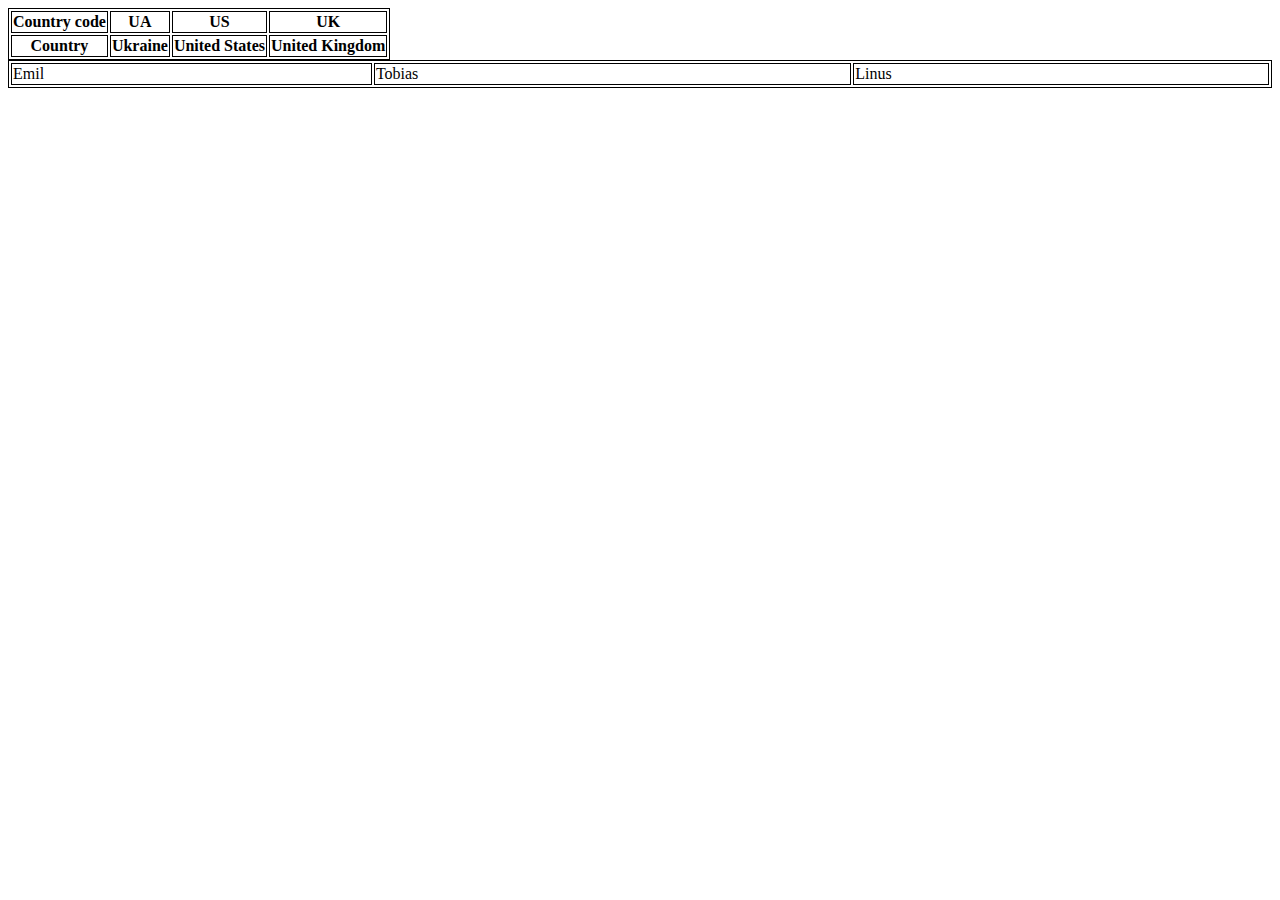
<file: no-js/html/tables.html>
<!DOCTYPE html>
<html lang="en">
<head>
    <meta charset="UTF-8">
    <meta name="viewport" content="width=device-width, initial-scale=1.0">
    <title>Document</title>

    <style>
table, th, td {
  border:1px solid black;
}
    </style>

</head>
<body>
    <table>
        <tr>
            <th>Country code</th>
            <th>UA</th>
            <th>US</th>
            <th>UK</th>
        </tr>
        <tr>
            <th>Country</th>
            <th>Ukraine</th>
            <th>United States</th>
            <th>United Kingdom</th>
        </tr>
    </table>


    <table style="width:100%">
        <tr>
          <td>Emil</td>
          <td>Tobias</td>
          <td>Linus</td>
        </tr>
      </table>
</body>
</html>
</file>
